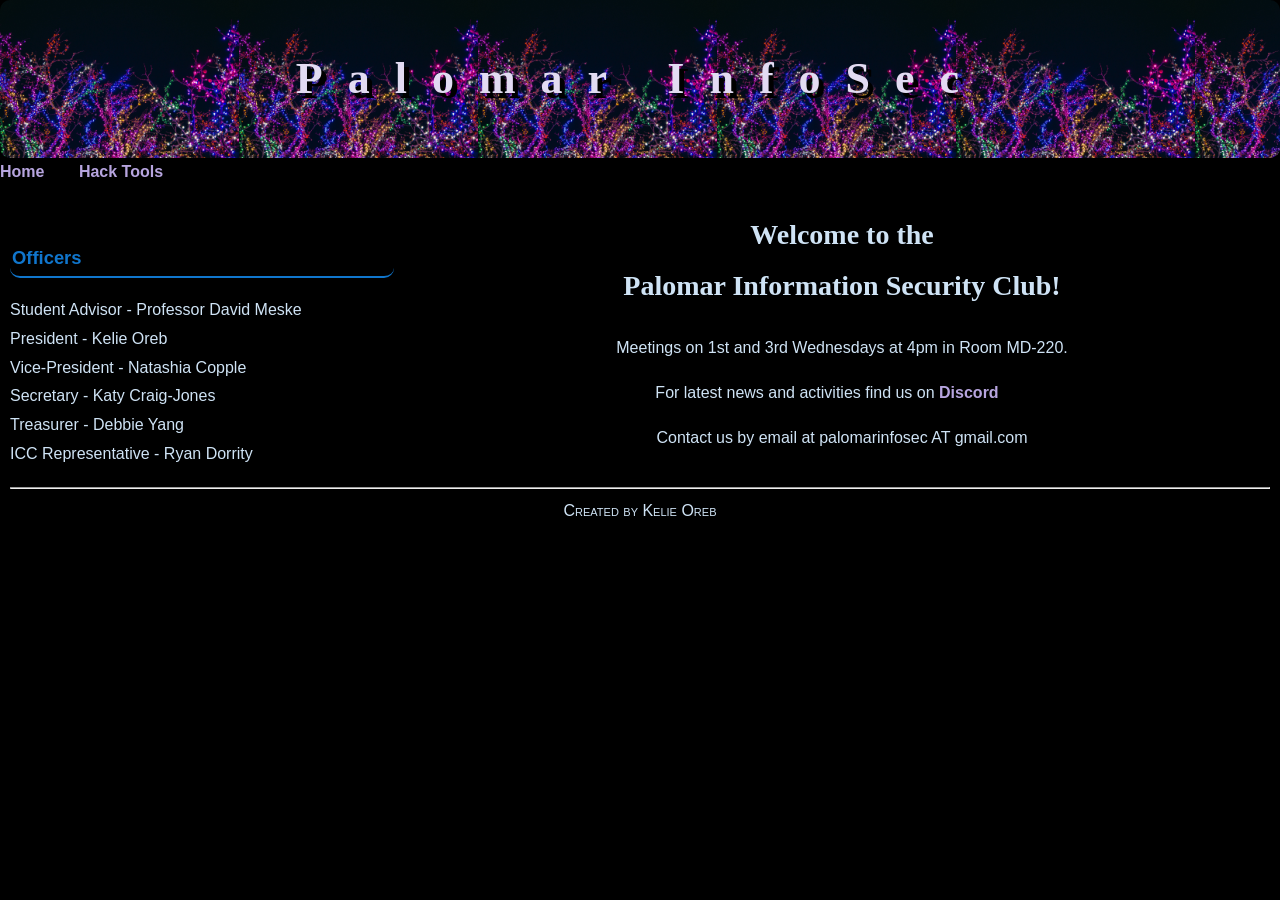
<file: index.html>
<!DOCTYPE html>
<html lang="en">

<head>
<title>Palomar Information Security Club</title>
<link rel="stylesheet" href="external.css">
<meta charset="utf-8">
<meta name="viewport" content="width=device-width, initial-scale=1.0">
</head>

<body>
<div id="wrapper">
	<header>
	  <h1>Palomar InfoSec</h1>
	</header>
	
	<nav>
		<a href="index.html">Home</a> 
		<a href="tools.html">Hack Tools</a> 
		
	</nav>
	
	
	
	<main>
			<div class="column">
			<h3>Officers</h3>
			Student Advisor - Professor David Meske<br>
			President - Kelie Oreb<br>
			Vice-President - Natashia Copple<br>
			Secretary - Katy Craig-Jones<br>
			Treasurer - Debbie Yang<br>
			ICC Representative - Ryan Dorrity
			</div>
			
		<h2>Welcome to the<br> Palomar Information Security Club!</h2>
			<p>Meetings on 1st and 3rd Wednesdays at 4pm in Room MD-220.</p>
			
			<p>For latest news and activities find us on <a href="https://discord.gg/BPTcKqK">Discord</a></p>
			
			
			
			<p>Contact us by email at palomarinfosec AT gmail.com</p>
	</main>
	
	<footer><hr>
		Created by Kelie Oreb<br>
	</footer>
</div>
</body>
</html>
</file>
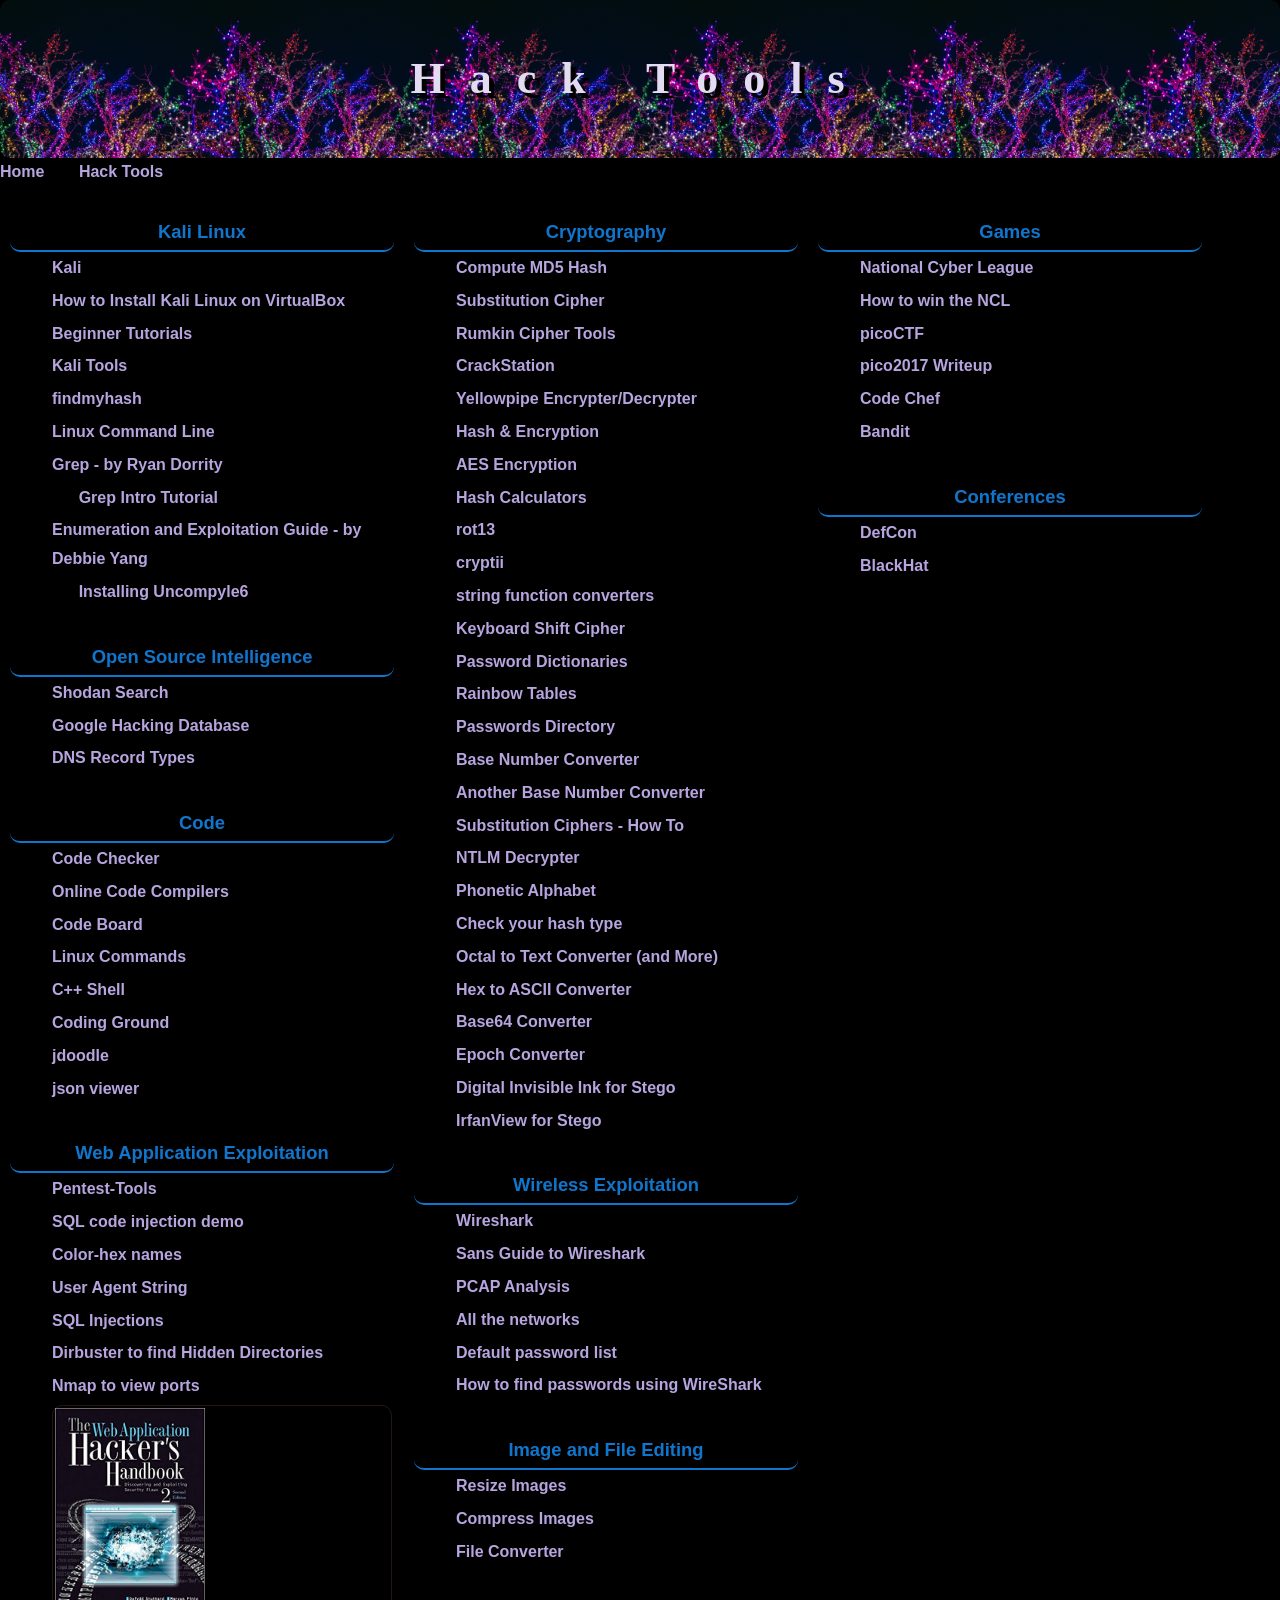
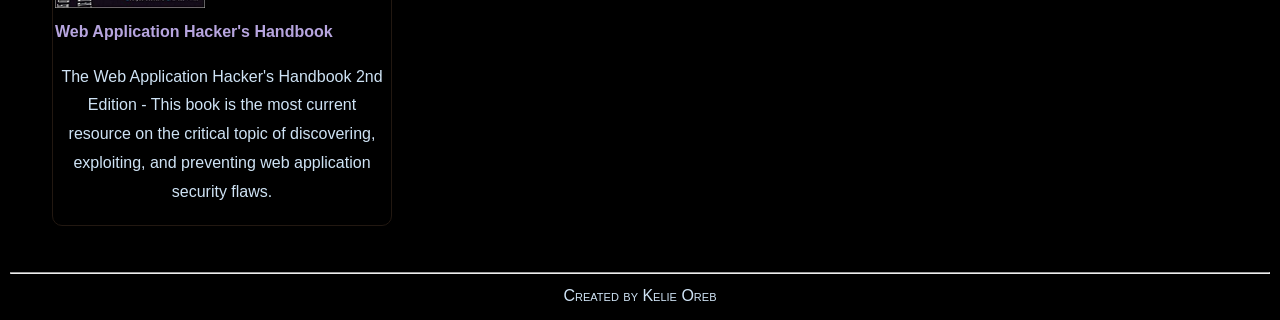
<file: tools.html>
<!DOCTYPE html>
<html lang="en">

<head>
<title>Palomar Information Security Club</title>
<link rel="stylesheet" href="external.css">
<meta charset="utf-8">
<meta name="viewport" content="width=device-width, initial-scale=1.0">
</head>

<body>
<div id="wrapper">
	<header>
	  <h1>Hack Tools</h1>
	</header>
	
	<nav>
		<a href="index.html">Home</a> 
		<a href="tools.html">Hack Tools</a> 
		
	</nav>
	
	<main>
		<div class="row">
			
			<div class="column">
				<dl>
					<dt>Kali Linux</dt>
						<dd><a href="https://www.kali.org/">Kali</a></dd>
						<dd><a href="https://linuxconfig.org/how-to-install-kali-linux-on-virtualbox">How to Install Kali Linux on VirtualBox</a></dd>
						<dd><a href="https://www.tutorialspoint.com/kali_linux/index.htm">Beginner Tutorials</a></dd>
						<dd><a href="https://tools.kali.org/tools-listing">Kali Tools</a></dd>
						<dd><a href="https://tools.kali.org/password-attacks/findmyhash">findmyhash</a></dd>
						<dd><a href="http://linuxcommand.org/">Linux Command Line</a></dd>
						<dd><a href="Presentations/Grep.pdf">Grep - by Ryan Dorrity</a></dd>
						<dd><a href="https://youtu.be/oeydWnRLj14">&nbsp &nbsp &nbsp Grep Intro Tutorial</a></dd>
						<dd><a href="Presentations/ExploitationGuide.pdf">Enumeration and Exploitation Guide - by Debbie Yang</a></dd>
						<dd><a href="Presentations/InstallingUncompyle6.pdf">&nbsp &nbsp &nbsp Installing Uncompyle6</a></dd>
						<br>
					<dt>Open Source Intelligence</dt>
						<dd><a href="https://www.shodan.io/explore">Shodan Search</a></dd>
						<dd><a href="https://www.exploit-db.com/google-hacking-database/">Google Hacking Database</a></dd>
						<dd><a href="https://en.wikipedia.org/wiki/List_of_DNS_record_types">DNS Record Types</a></dd>
						<br>
					<dt>Code</dt>
						<dd><a href="https://codeinterview.io/">Code Checker</a></dd>
						<dd><a href="https://www.onlinegdb.com/">Online Code Compilers</a></dd>
						<dd><a href="https://codeboard.io">Code Board</a></dd>
						<dd><a href="https://www.rapidtables.com/code/linux/index.html">Linux Commands</a></dd>
						<dd><a href="http://cpp.sh/">C++ Shell</a></dd>
						<dd><a href="https://www.tutorialspoint.com/codingground.htm">Coding Ground</a></dd>
						<dd><a href="https://www.jdoodle.com/">jdoodle</a></dd>
						<dd><a href="https://codebeautify.org/jsonviewer">json viewer</a></dd>
						<br>
					<dt>Web Application Exploitation</dt>
						<dd><a href="https://pentest-tools.com/home">Pentest-Tools</a></dd>
						<dd><a href="https://tech.io/playgrounds/154/sql-injection-demo/sql-injection">SQL code injection demo</a></dd>
						<dd><a href="http://www.color-hex.com/color-names.html">Color-hex names</a></dd>
						<dd><a href="http://www.useragentstring.com./">User Agent String</a></dd>
						<dd><a href="https://www.owasp.org/index.php/SQL_Injection">SQL Injections</a></dd>
						<dd><a href="https://www.owasp.org/index.php/Category:OWASP_DirBuster_Project">Dirbuster to find Hidden Directories</a></dd>
						<dd><a href="https://nmap.org/">Nmap to view ports</a></dd>
						<dd>
							<div class="image" id="picture">
								<img src="WebHackBook.jpg" alt="Web Hackers Handbook" height="200" width="150"><br>
								<a href="http://mdsec.net/wahh/">Web Application Hacker's Handbook</a>
								<p>The Web Application Hacker's Handbook 2nd Edition - This book is the most current resource on the critical topic of discovering, exploiting, and preventing web application security flaws.</p>
							</div>
						</dd>
				</dl>
			</div>		
			
			
			
			<div class="column">
				<dl>
					<dt>Cryptography</dt>
						<dd><a href="http://www.winmd5.com/">Compute MD5 Hash</a></dd>
						<dd><a href="https://quipqiup.com/">Substitution Cipher</a></dd>
						<dd><a href="http://rumkin.com/tools/cipher/">Rumkin Cipher Tools</a></dd>
						<dd><a href="https://crackstation.net/">CrackStation</a></dd>
						<dd><a href="http://www.yellowpipe.com/yis/tools/encrypter/index.php">Yellowpipe Encrypter/Decrypter</a></dd>
						<dd><a href="http://www.unit-conversion.info/texttools/category/Hash_and_Encryption#data">Hash & Encryption</a></dd>
						<dd><a href="https://aesencryption.net/">AES Encryption</a></dd>
						<dd><a href="https://www.xorbin.com/tools">Hash Calculators</a></dd>
						<dd><a href="https://www.rot13.com/">rot13</a></dd>
						<dd><a href="https://cryptii.com/">cryptii</a></dd>
						<dd><a href="http://string-functions.com/">string function converters</a></dd>
						<dd><a href="https://www.dcode.fr/keyboard-shift-cipher">Keyboard Shift Cipher</a></dd>
						<dd><a href="https://wiki.skullsecurity.org/Passwords">Password Dictionaries</a></dd>
						<dd><a href="https://project-rainbowcrack.com/table.htm">Rainbow Tables</a></dd>
						<dd><a href="https://github.com/danielmiessler/SecLists/tree/master/Passwords">Passwords Directory</a></dd>
						<dd><a href="https://www.rapidtables.com/convert/number/base-converter.html">Base Number Converter</a></dd>
						<dd><a href="http://www.kaagaard.dk/service/convert.htm">Another Base Number Converter</a></dd>
						<dd><a href="https://blog.finjan.com/substitution-ciphers-a-look-at-the-origins-and-applications-of-cryptography/">Substitution Ciphers - How To</a></dd>
						<dd><a href="https://hashkiller.co.uk/ntlm-decrypter.aspx">NTLM Decrypter</a></dd>
						<dd><a href="https://morsecode.scphillips.com/alphabet.html">Phonetic Alphabet</a></dd>
						<dd><a href="https://md5hashing.net/hash_type_checker">Check your hash type</a></dd>
						<dd><a href="https://www.browserling.com/tools/octal-to-text">Octal to Text Converter (and More)</a></dd>
						<dd><a href="https://www.rapidtables.com/convert/number/hex-to-ascii.html">Hex to ASCII Converter</a></dd>
						<dd><a href="https://www.base64decode.org/">Base64 Converter</a></dd>
						<dd><a href="https://www.epochconverter.com/">Epoch Converter</a></dd>
						<dd><a href="http://diit.sourceforge.net/">Digital Invisible Ink for Stego</a></dd>
						<dd><a href="https://www.irfanview.com/">IrfanView for Stego</a></dd>
						
						<br>
					<dt>Wireless Exploitation</dt>
						<dd><a href="https://www.wireshark.org/">Wireshark</a></dd>
						<dd><a href="https://www.sans.org/reading-room/whitepapers/detection/wireshark-guide-color-packets-35272">Sans Guide to Wireshark</a></dd>
						<dd><a href="https://packettotal.com/">PCAP Analysis</a></dd>
						<dd><a href="https://wigle.net/">All the networks</a></dd>
						<dd><a href="http://www.defaultpassword.com/">Default password list</a></dd>
						<dd><a href="https://www.instructables.com/id/How-to-Find-Passwords-Using-Wireshark/">How to find passwords using WireShark</a></dd>
						<br>
					<dt>Image and File Editing</dt>
						<dd><a href="http://resizeimage.net/">Resize Images</a></dd>
						<dd><a href="https://compressor.io/compress">Compress Images</a></dd>	
						<dd><a href="https://www.online-convert.com/">File Converter</a></dd>
				</dl>
			</div>	
						
			<div class="column">
				<dl>
					
					<dt>Games</dt>
						<dd><a href="https://www.nationalcyberleague.org/">National Cyber League</a></dd>
						<dd><a href="https://www.wraysec.com/2015/11/02/how-to-win-the-ncl/">How to win the NCL</a></dd>
						<dd><a href="https://picoctf.com/">picoCTF</a></dd>
						<dd><a href="https://github.com/LFlare/picoctf_2017_writeup">pico2017 Writeup</a></dd>
						<dd><a href="https://www.codechef.com/">Code Chef</a></dd>
						<dd><a href="http://overthewire.org/wargames/bandit/">Bandit</a></dd>
						<br>	
					<dt>Conferences</dt>
						<dd><a href="https://www.defcon.org/">DefCon</a></dd>
						<dd><a href="http://www.blackhat.com">BlackHat</a></dd>
				</dl>
			</div>		
		</div>
	</main>
	
	<footer><hr>
		Created by Kelie Oreb<br>
	</footer>
</div>
</body>
</html>
</file>
<file: external.css>
body { 
	font: 100% georgia, sans-serif;
	line-height: 1.8;
	color: #cfe3f5; 
	background: black;  
	height: 100%;
	width: 100%;
	margin: 0; 
	padding: 0;
	}
	
header {
	background-image: url("headerArt-compressor.jpg");
	background-repeat: repeat-x;
	background-position: left;
	background-size: contain;
	border-radius: 10px;
	height: 100%;
	padding: 10px;
	
}

aside{
	float: right;
}

h1{
	text-align: center;
	font-family: Georgia, "Times New Roman", serif;
	font-weight: bold;
	font-size: 2.75em;	
	letter-spacing: 25px;
	text-shadow: 5px 5px black;
	color: #e2dbf2;
	
}

h2{
	text-align: center;
	font-family: Georgia, "Times New Roman", serif;
	font-weight: bold;
	font-size: 1.75em;	
}

h3{
	font-weight: bold;
	font-size: 1.15em;
	color: #1076cd;
	border-bottom: 2px solid #1076cd;
	padding-bottom: 2px;
	border-radius: 10px;
	padding: 2px;
}

p{
	text-align: center;
}

.sidebar{
	float: right;
	display: block;
	padding: 20px;
	position: fixed;
}

dt{
	font-weight: bold;
	font-size: 1.15em;
	color: #1076cd;
	border-bottom: 2px solid #1076cd;
	padding-bottom: 2px;
	border-radius: 10px;
	padding: 2px;
	text-align: center;
}

dd {
	padding: 2px;
}

.column{
	float: left;
	width: 30%;
	padding: 10px;
	text-align: left;
}

.row:after{
	content: "";
	display: table;
	clear: both;
}
	
.image {
	border: 1px solid #221811;
	border-radius: 10px;
	margin: 0;
	padding: 2px;
	display: block;
	max-height: 100%;
	max-width: 100%;
	text-align: left;
}

footer {
	font-variant: small-caps;
	font-size: 1em;
	padding: 10px;
	text-align: center;
}

a:link, a:visited { 
	font-weight: bold; 
	font-size: 1em;
	text-decoration: none; 
	color: #B7A5DF;
	padding-right: 30px;
	}

a:hover, a:focus, a:active { 
	text-decoration: underline; 
	color: #9685BA;
	}
	  
#wrapper {
	width: 100%;
	margin-left: auto;
	margin-right: auto;
}
</file>
